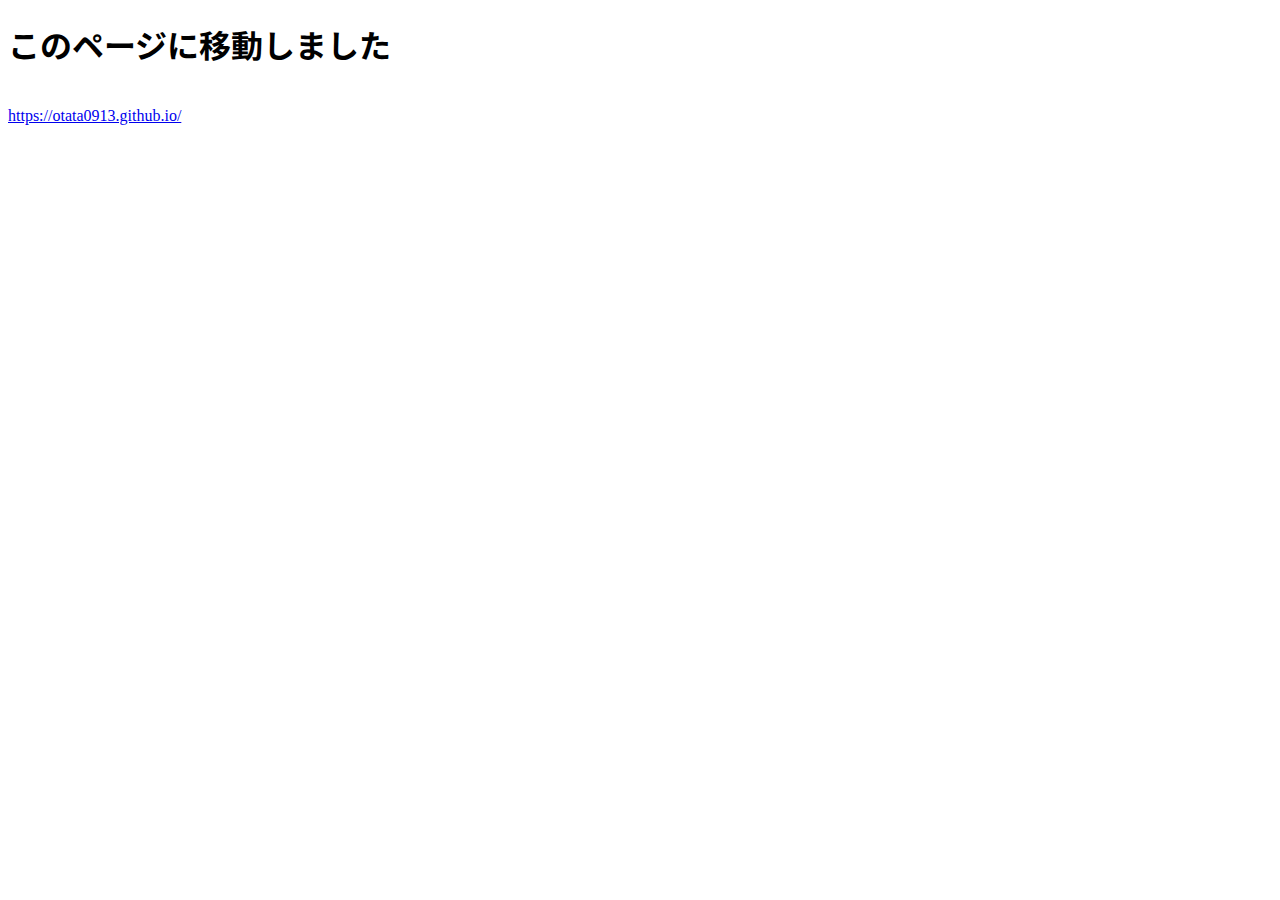
<file: index.html>
<!DOCTYPE html>
<html lang="ja">
  <head>
    <meta charset="utf-8">
    <title>おたたページ</title>
    <link rel="stylesheet" href="stylesheet.css">
    <link href="https://fonts.googleapis.com/css2?family=Noto+Sans+JP:wght@100&display=swap" rel="stylesheet"> 
  </head>
  <body>
    <h1>このページに移動しました</h1>
    <br>
    <a href="https://otata0913.github.io/">https://otata0913.github.io/</a>
  </body>
</html>
</file>
<file: stylesheet.css>
@charset "UTF-8";
h1 {
  font-family: 'Noto Sans JP', sans-serif;
}
</file>
